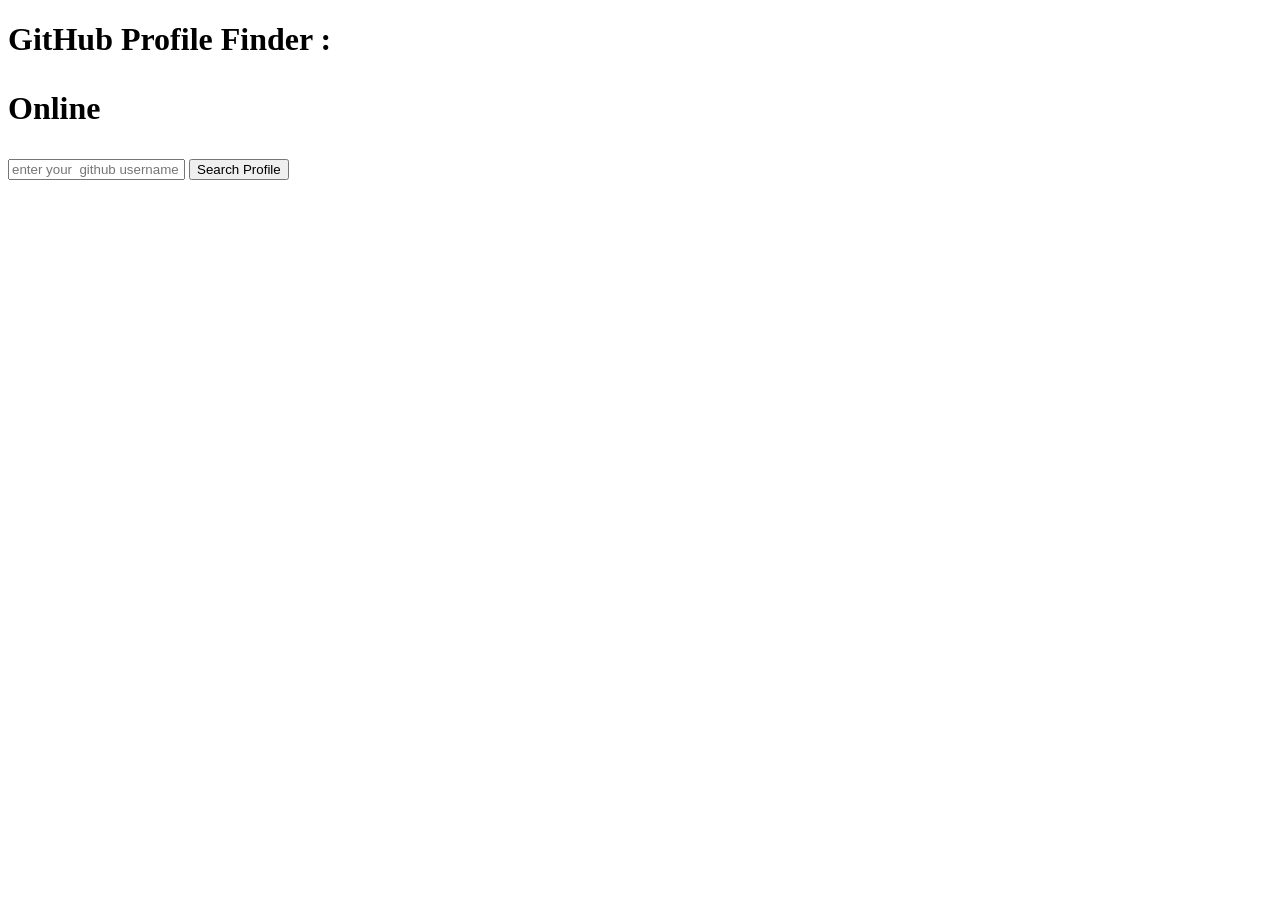
<file: Lecture 48 JS-20 Browser Storage And BOM/Local Storage And Session Storage BOM Profile Finder/index.html>
<!DOCTYPE html>
<html lang="en">
<head>
    <meta charset="UTF-8">
    <meta name="viewport" content="width=device-width, initial-scale=1.0">
    <title>Document</title>
</head>
<body>
    <!-- <h1>Local Storage And Session Storage</h1> -->
    <!-- <button id="clear-local-storage">clear local storage</button>

    
    
    <button id="add-session-item">add session item in session storage</button> -->

    <h1>GitHub Profile Finder : <p id="live-status">Online</p> </h1>
    <form action="" id="github-form">
        <input id="github-username" type="text" placeholder="enter your  github username">
        <button>Search Profile</button>

        <div id="show-profile">

        </div>
    </form>
    <script src="index.js"></script>
</body>
</html>
</file>
